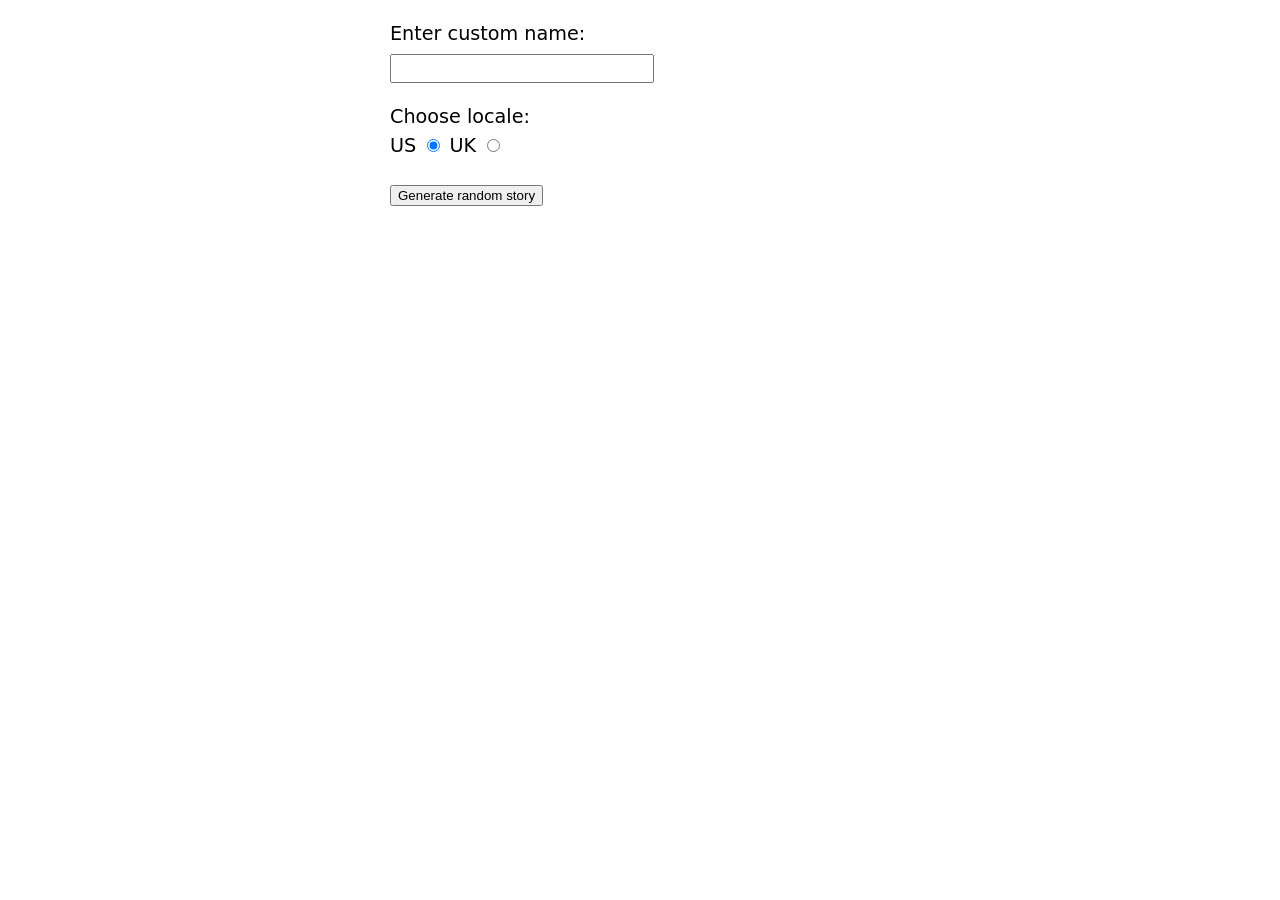
<file: MDN Challenge Story Generator/index.html>
<!doctype html>
<html lang="en-US">
  <head>
    <meta charset="UTF-8">
    <meta name="viewport" content="width=device-width, initial-scale=1">
    <title>Rules of Black Magicks</title>
    <link rel="stylesheet" href="styles.css" type="text/css">
  </head>
  <body>
    <div>
        <label for="custom-name">Enter custom name:</label>
        <input id="custom-name" type="text" placeholder="" />
    </div>
    <fieldset>
    <legend>Choose locale:</legend>
    <label for="us">US</label>
    <input id="us" type="radio" name="uk-us" value="us" checked />
    <label 
        for="uk">UK
    </label>
    <input id="uk" type="radio" name="uk-us" value="uk" />
    </fieldset>
    <div>
        <button class="generate">Generate random story</button>
    </div>
    <p class="story"></p>
    <script src="story-generator.js"></script>    
  </body>
</html>
</file>
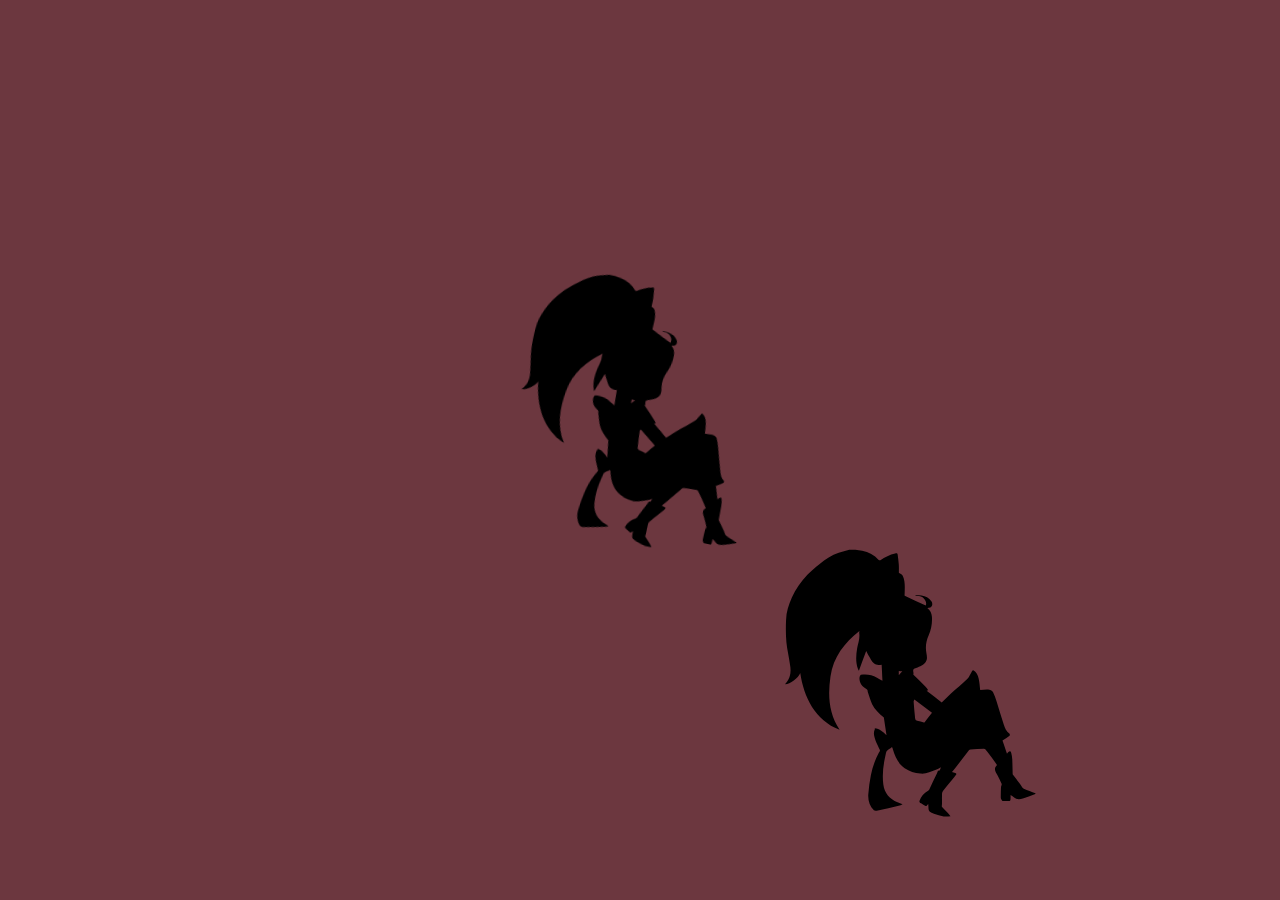
<file: MDN-sequencing-animations-challenge/index.html>
<!DOCTYPE html>
<html lang="en-US">
  <head>
    <meta charset="UTF-8">
    <meta name="viewport" content="width=device-width">
    <title>Sequencing animations</title>
    <script type="text/javascript" src="main.js" defer></script>
    <link href="style.css"rel="stylesheet">
  </head>

  <body>

    <div id="alice-container">
      <img id="alice1"  src="alice.svg" role="img" alt="silhouette of crouching long haired character in dress and short boots">
      <img id="alice2"  src="alice.svg" role="img" alt="silhouette of crouching long haired character in dress and short boots">
      <img id="alice3"  src="alice.svg" role="img" alt="silhouette of crouching long haired character in dress and short boots">
    </div>

  </body>

</html>
</file>
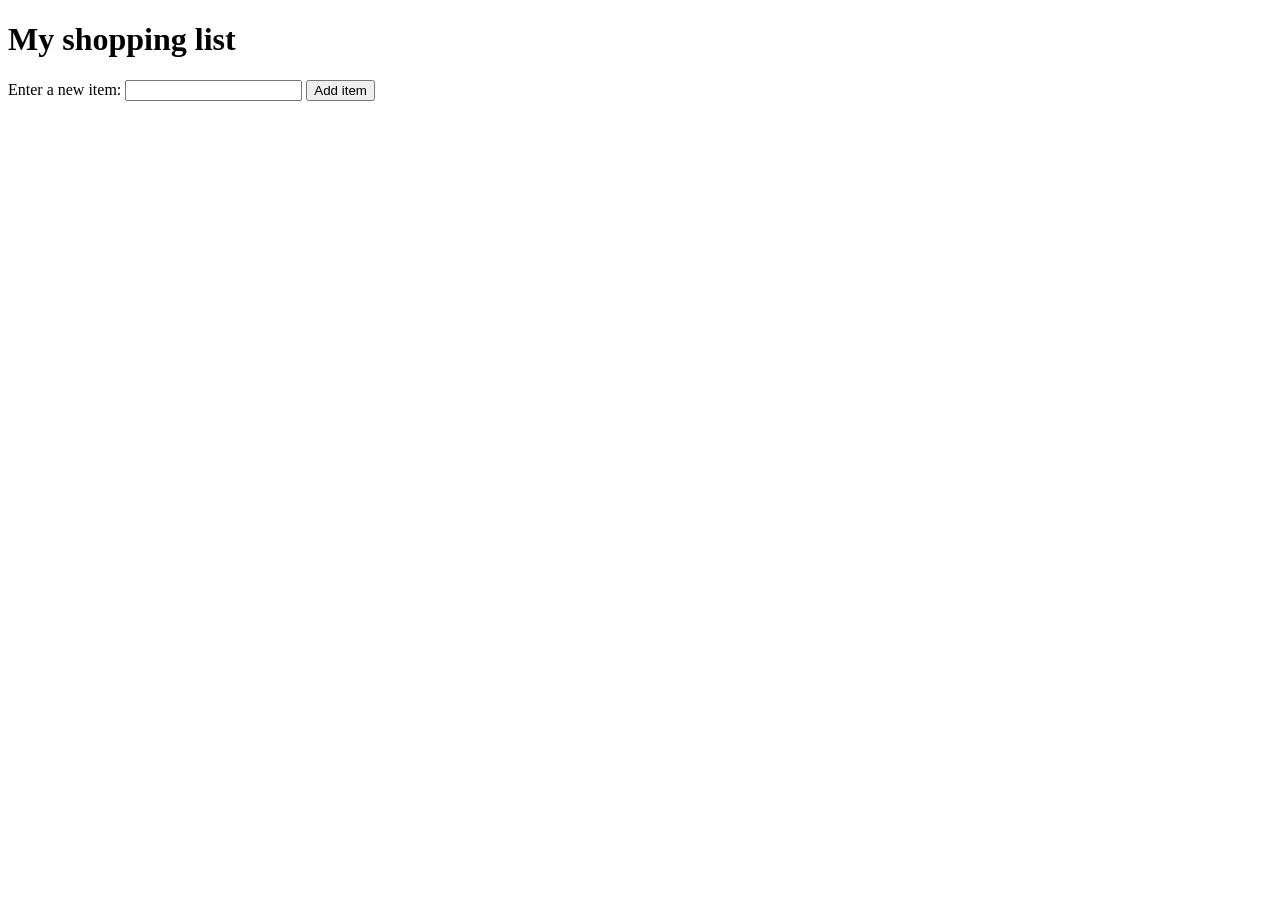
<file: shopping-list-DOM-practice/shoppingList.html>
<!DOCTYPE html>
<html lang="en">
    <head>
        <meta charset = "UTF-8">
        <title>Shopping List</title>
        <link rel = "stylesheet" href = "styles.css">
    </head>
<body>
    <h1>My shopping list</h1>
    <form>
        <label for="item">Enter a new item:</label>
        <input type="text" name="item" id="item" />
        <button>Add item</button>
    </form>

    <ul></ul>

    <script src = "shoppingList.js"></script>
</body>
</html>
</file>
<file: MDN Challenge Story Generator/styles.css>
body {
  font: 1.2em / 1.5 system-ui;
  margin: 0 auto;
  width: 500px;
}

fieldset {
  border: 0;
}

fieldset,
legend {
  padding: 0;
  margin: 0;
}

input[type="text"] {
  margin-top: 5px;
  padding: 5px;
  width: 50%;
  display: block;
}

div,
fieldset {
  margin-top: 20px;
}

p {
  margin-top: 10px;
  background: #ffc125;
  padding: 20px;
  visibility: hidden;
}
</file>
<file: MDN-sequencing-animations-challenge/style.css>
body {
  background: #6c373f;
  display: flex;
  justify-content: center;
  }

#alice-container {
  width: 90vh;
  display: grid;
  place-items: center;
  grid-template-areas:
    "a1 . ."
    ". a2 ."
    ". . a3";
}

#alice1 {
  grid-area: a1;
}

#alice2 {
  grid-area: a2;
}

#alice3 {
  grid-area: a3;
}
</file>
<file: shopping-list-DOM-practice/styles.css>
li 
{
  margin-bottom: 10px;
}

li button 
{
  font-size: 12px;
  margin-left: 20px;
}
</file>
